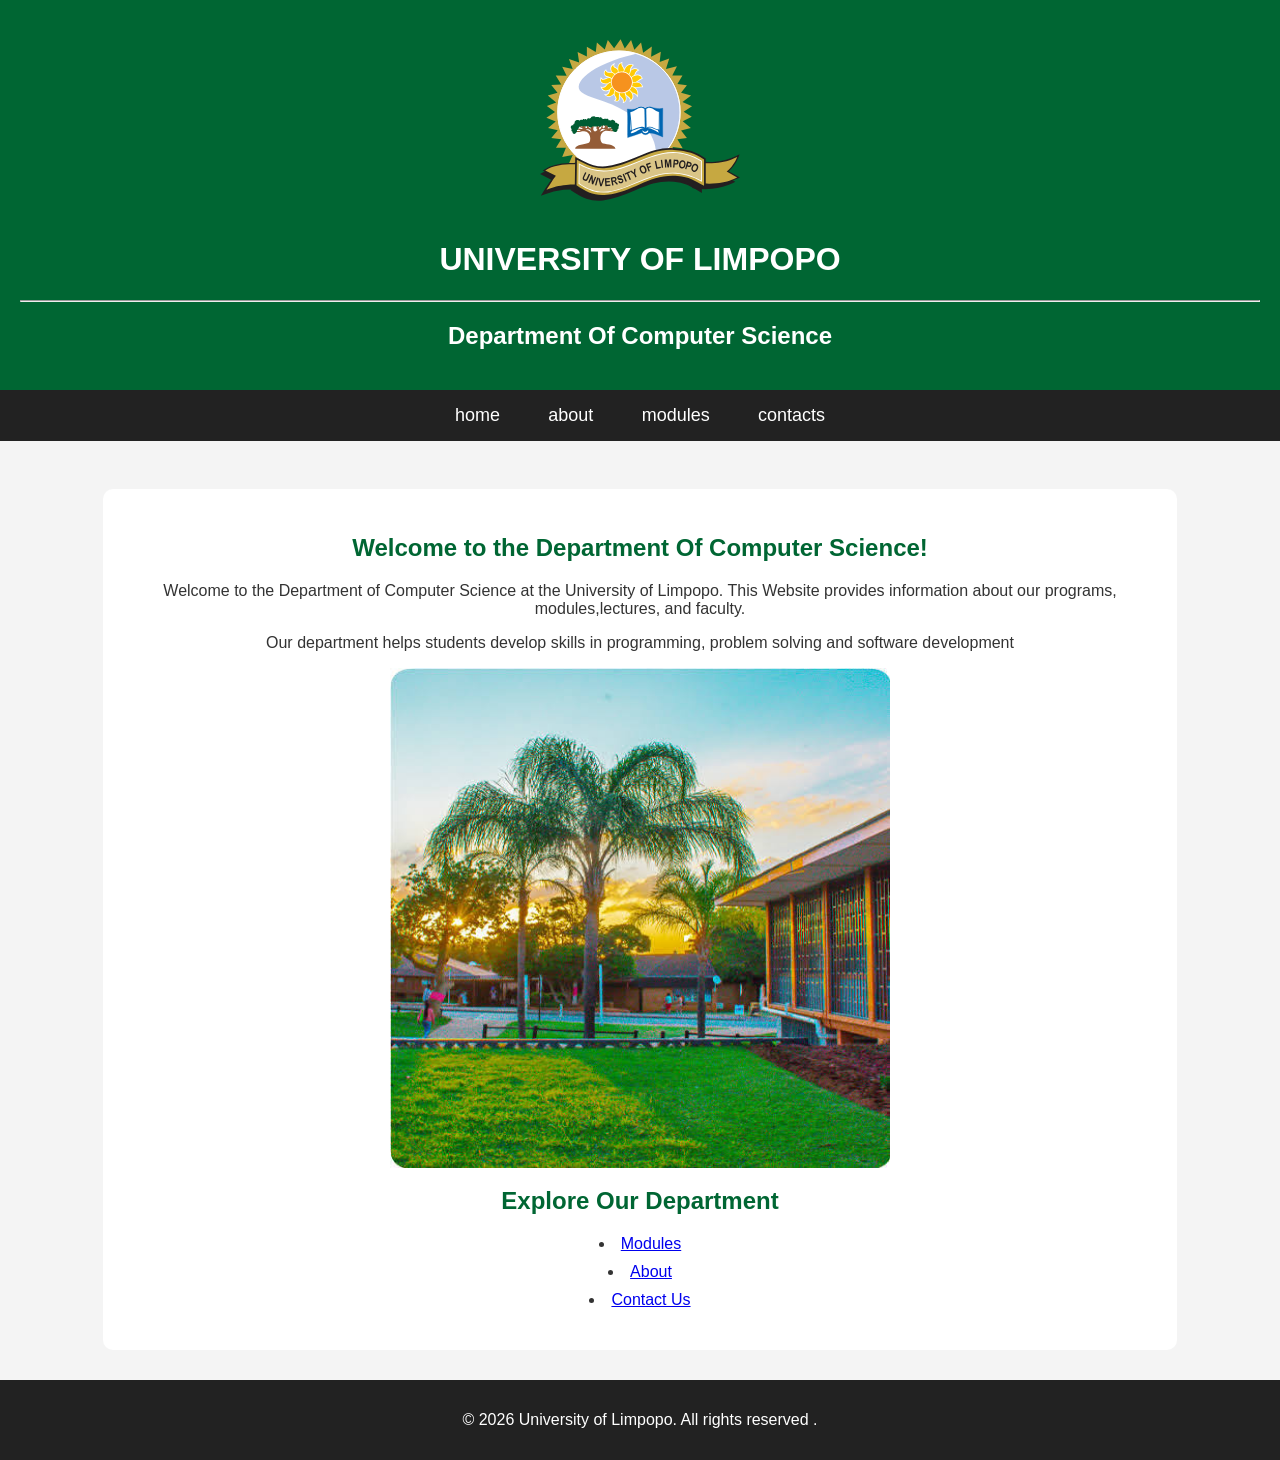
<file: index.html>
<!DOCTYPE html>
<html lang ="en">
    <head>
        <link rel ="icon" type = "image/svg+xml" href="favicon.svg">
        <title>DEPARTMENT OF COMPUTER SCIENCE</title>
        <link rel="stylesheet" href="styling.css">

    </head>
    <body>
        <header>
            <img src ="images/University_of_Limpopo_logo.svg"
            alt="University Of Limpopo Logo"
            height ="200"width="200" radius ="100"> 
            <h1>UNIVERSITY OF LIMPOPO</h1>
            <hr>
            <h2>Department Of Computer Science</h2>
        </header>

        <nav>
            <a href ="index.html"
            title="goes to home page">
            home
            </a>
            &nbsp;&nbsp;

             <a href ="about.html"
            title="goes to about page">
            about
            </a>
            &nbsp;&nbsp;

            <a href="modules.html"
            title="goes to modules page"> 
            modules   
            </a>
            &nbsp;&nbsp;

            <a href="contact.html"
            title = "goes to contacts page">
            contacts
            </a>
        </nav>

        <br>

        <main>
            <h2>Welcome to the Department Of Computer Science!</h2>

            <p>Welcome to the Department of Computer Science at the University of Limpopo. This Website provides information about our programs, modules,lectures, and faculty.</p>

            <p>Our department helps students develop skills in programming, problem solving and software development</p>

            <img src ="images/images.jpg"
            alt="Computer Science Department"
            height ="500" width="500">

            <h2>Explore Our Department</h2>

            <ul>
                <li><a href="modules.html">Modules</a></li>
                <li><a href="about.html">About</a></li>
                <li><a href="contact.html">Contact Us</a></li>
            </ul>

        </main>

        <footer>
            <p>&copy; 2026 University of Limpopo. All rights reserved .</p>
        </footer>
    </body>
</html>
</file>
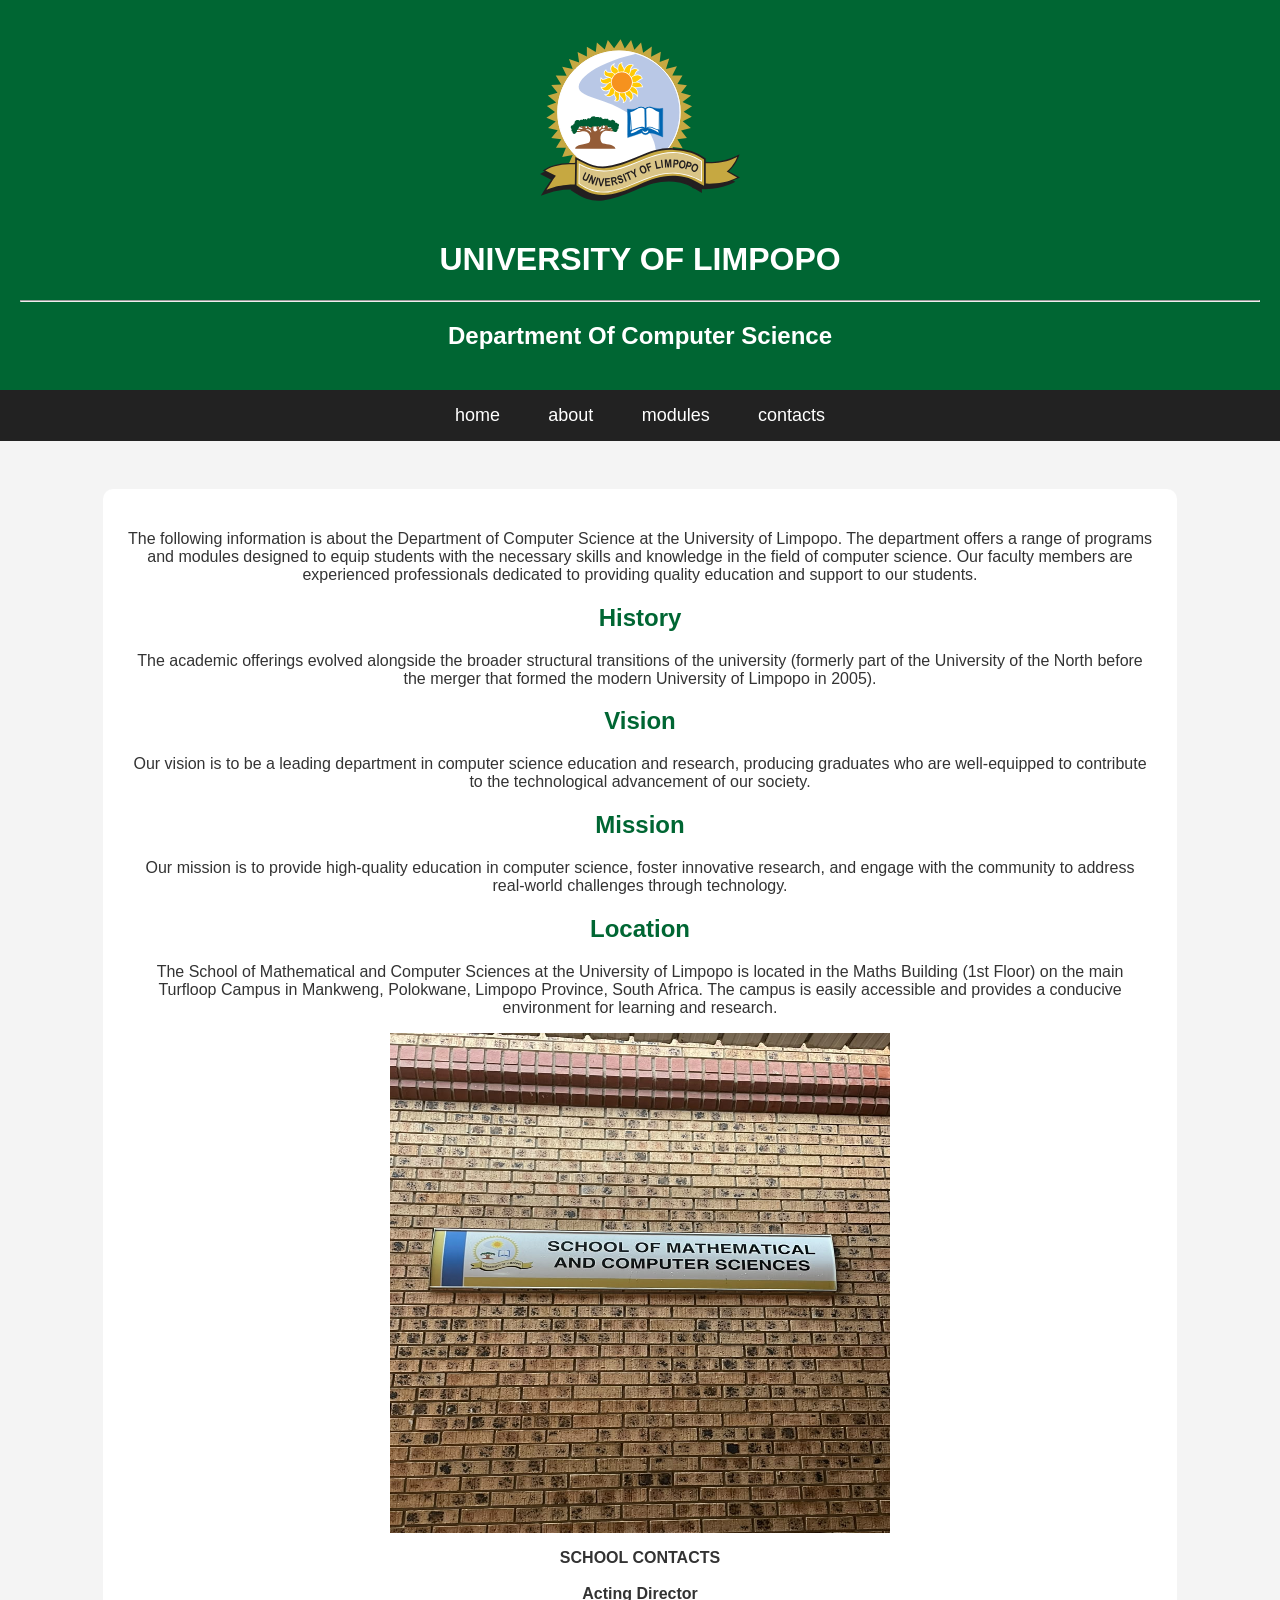
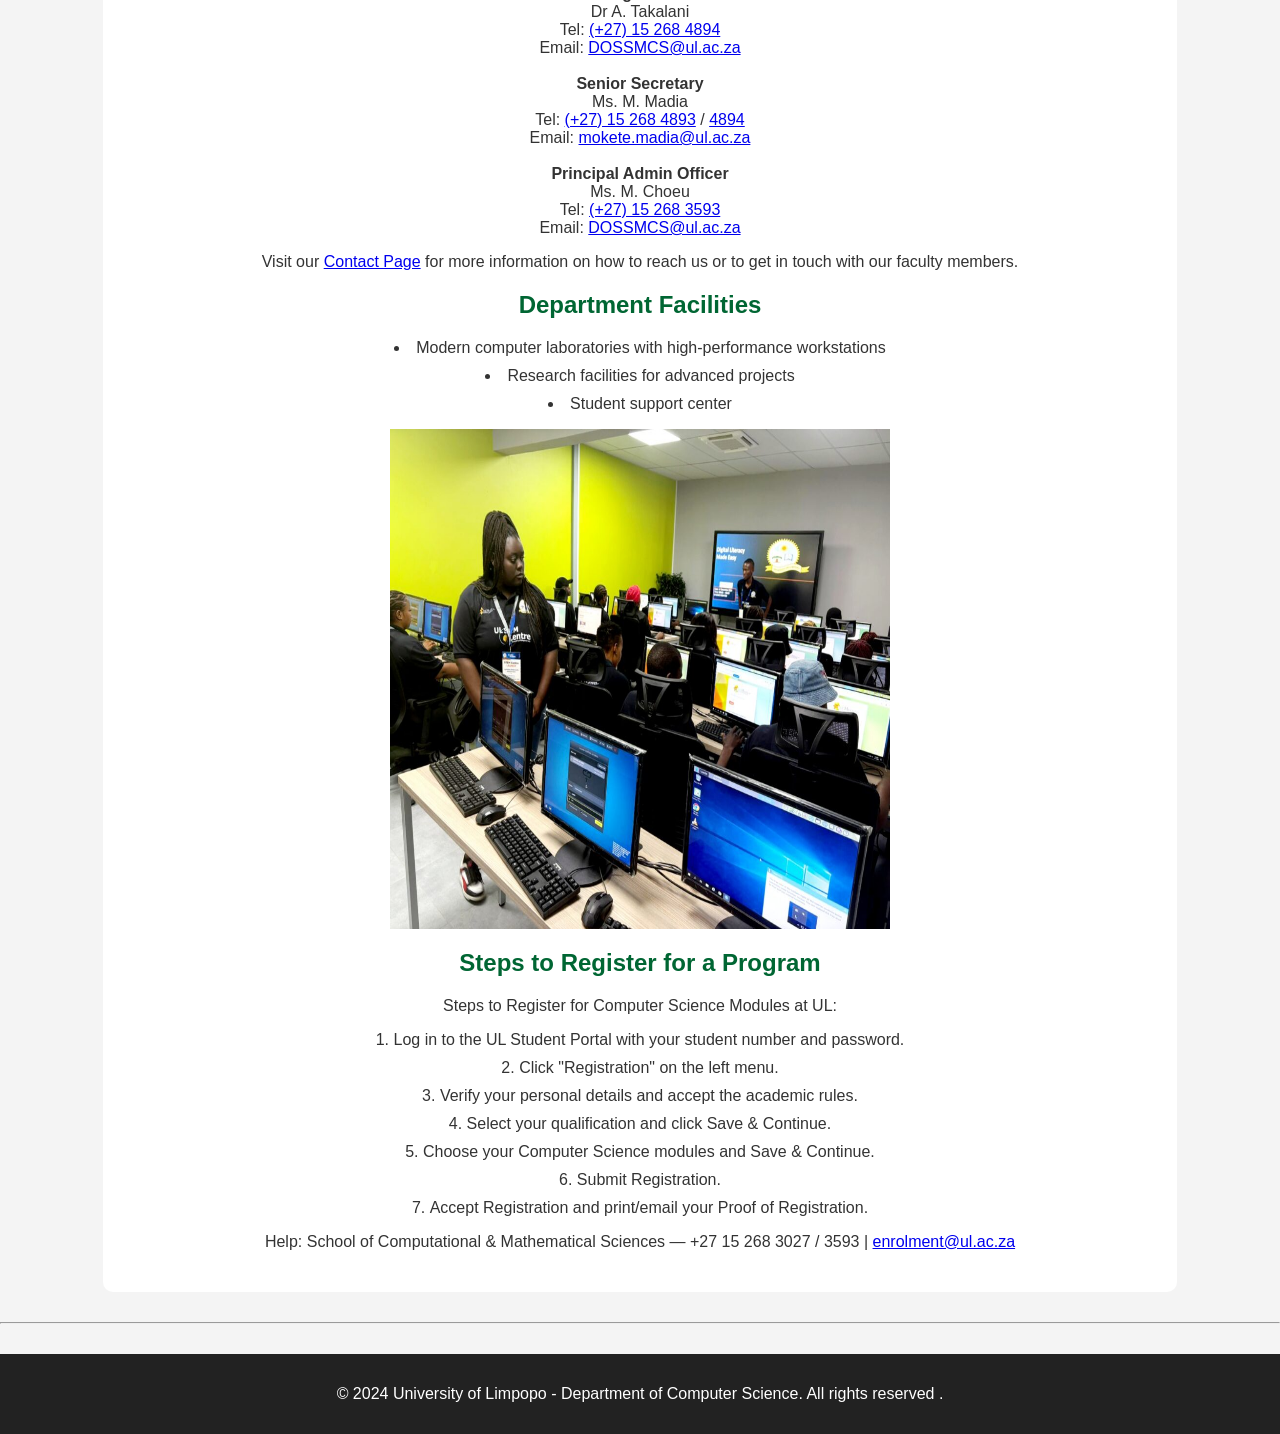
<file: about.html>
<!DOCTYPE html>
<html lang ="en">
    <head>
        <link rel ="icon" type = "image/svg+xml" href="favicon.svg">
        <title>DEPARTMENT OF COMPUTER SCIENCE</title>
        <link rel="stylesheet" href="styling.css">

    </head>
    <body>
        <header>
            <img src ="images/University_of_Limpopo_logo.svg"
            alt="University Of Limpopo Logo"
            height ="200"width="200" radius ="100"> 
            <h1>UNIVERSITY OF LIMPOPO</h1>
            <hr>
            <h2>Department Of Computer Science</h2>
        </header>

        <nav>
            <a href ="index.html"
            title="goes to home page">
            home
            </a>
            &nbsp;&nbsp;

             <a href ="about.html"
            title="goes to about page">
            about
            </a>
            &nbsp;&nbsp;

            <a href="modules.html"
            title="goes to modules page"> 
            modules   
            </a>
            &nbsp;&nbsp;

            <a href="contact.html"
            title = "goes to contacts page">
            contacts
            </a>
        </nav>

        <br>

        <main>

            <p>
                The following information is about the Department of Computer Science at the University of Limpopo. The department offers a range of programs and modules designed to equip students with the necessary skills and knowledge in the field of computer science. Our faculty members are experienced professionals dedicated to providing quality education and support to our students.
            </p>

            <h2>History</h2>

            <p>
                 The academic offerings evolved alongside the broader structural transitions of the university (formerly part of the University of the North before the merger that formed the modern University of Limpopo in 2005).
            </p>

            <h2>Vision</h2>
            <p>
                Our vision is to be a leading department in computer science education and research, producing graduates who are well-equipped to contribute to the technological advancement of our society.
            </p>

            <h2>Mission</h2>
            <p>
                Our mission is to provide high-quality education in computer science, foster innovative research, and engage with the community to address real-world challenges through technology.
            </p>

            <h2>Location</h2>
            <p>
                The School of Mathematical and Computer Sciences at the University of Limpopo is located in the Maths Building (1st Floor) on the main Turfloop Campus in Mankweng, Polokwane, Limpopo Province, South Africa. The campus is easily accessible and provides a conducive environment for learning and research.
            </p>

            <img src ="images/8fa8797c-e703-432f-87c0-40eca2676825.jpg"
            alt="Computer Science Department"
            height ="500" width="500">

            <p>
  <strong>SCHOOL CONTACTS</strong><br><br>
  <strong>Acting Director</strong><br>
  Dr A. Takalani<br>
  Tel: <a href="tel:+27152684894">(+27) 15 268 4894</a><br>
  Email: <a href="mailto:DOSSMCS@ul.ac.za">DOSSMCS@ul.ac.za</a><br><br>
  <strong>Senior Secretary</strong><br>
  Ms. M. Madia<br>
  Tel: <a href="tel:+27152684893">(+27) 15 268 4893</a> / <a href="tel:+27152684894">4894</a><br>
  Email: <a href="mailto:mokete.madia@ul.ac.za">mokete.madia@ul.ac.za</a><br><br>
  <strong>Principal Admin Officer</strong><br>
  Ms. M. Choeu<br>
  Tel: <a href="tel:+27152683593">(+27) 15 268 3593</a><br>
  Email: <a href="mailto:DOSSMCS@ul.ac.za">DOSSMCS@ul.ac.za</a>
</p>

<p>
    Visit our <a href="contact.html">Contact Page</a> for more information on how to reach us or to get in touch with our faculty members.
</p>

<h2>Department Facilities</h2>

<ul>
    <li>Modern computer laboratories with high-performance workstations</li>
    <li>Research facilities for advanced projects</li>
    <li>Student support center</li>
</ul>

<img src ="images/IMG-20241220-WA0015-1024x768.jpg"
            alt="Department Facilities"
            height ="500" width="500">

<h2>Steps to Register for a Program</h2>

<ol>
    <p>
  Steps to Register for Computer Science Modules at UL:
</p>

<ol>
  <li>Log in to the UL Student Portal with your student number and password.</li>
  <li>Click "Registration" on the left menu.</li>
  <li>Verify your personal details and accept the academic rules.</li>
  <li>Select your qualification and click Save &amp; Continue.</li>
  <li>Choose your Computer Science modules and Save &amp; Continue.</li>
  <li>Submit Registration.</li>
  <li>Accept Registration and print/email your Proof of Registration.</li>
</ol>

<p>
  Help: School of Computational &amp; Mathematical Sciences — +27 15 268 3027 / 3593 | <a href="mailto:enrolment@ul.ac.za">enrolment@ul.ac.za</a>
</p>
</ol>

 </main>

 <hr>

 <footer>
    <p>&copy; 2024 University of Limpopo - Department of Computer Science. All rights reserved .</p>
</footer>
    </body>
</html>
</file>
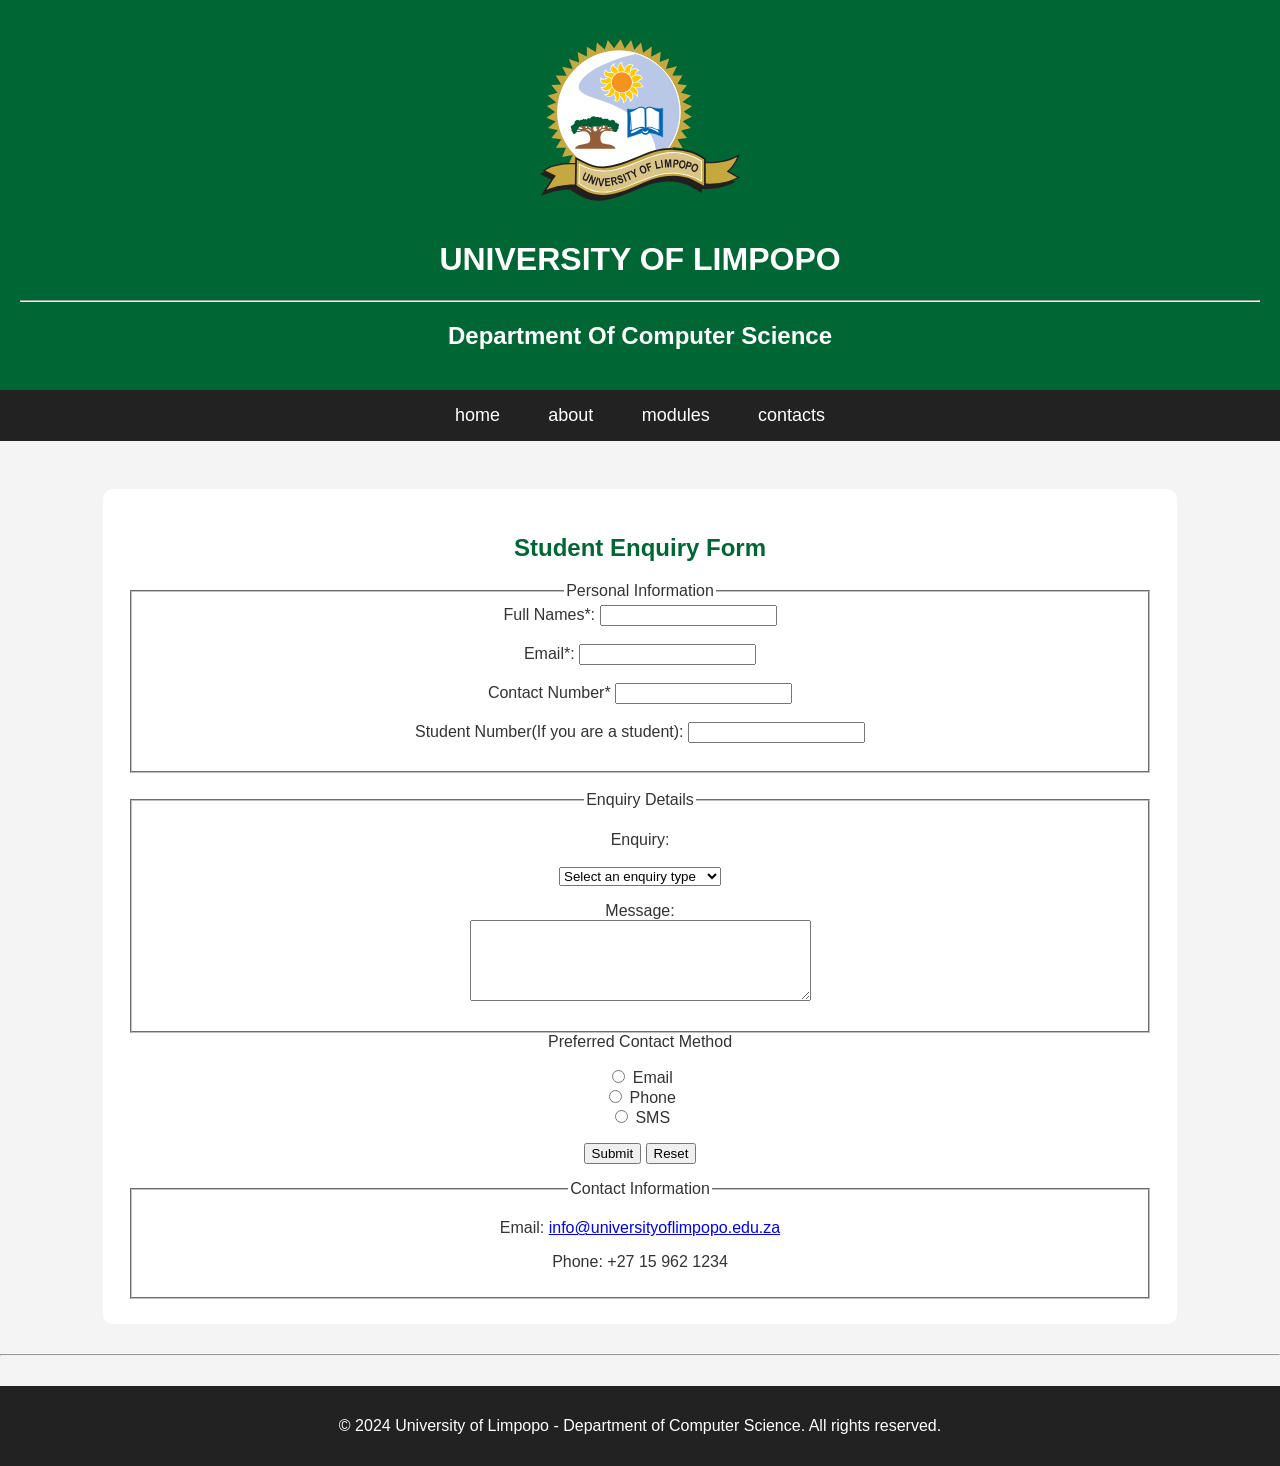
<file: contact.html>
<!DOCTYPE html>
<html lang ="en">
    <head>
        <link rel ="icon" type = "image/svg+xml" href="favicon.svg">
        <title>DEPARTMENT OF COMPUTER SCIENCE</title>
        <link rel="stylesheet" href="styling.css">

    </head>
    <body>
        <header>
            <img src ="images/University_of_Limpopo_logo.svg"
            alt="University Of Limpopo Logo"
            height ="200"width="200" radius ="100"> 
            <h1>UNIVERSITY OF LIMPOPO</h1>
            <hr>
            <h2>Department Of Computer Science</h2>
        </header>

        <nav>
            <a href ="index.html"
            title="goes to home page">
            home
            </a>
            &nbsp;&nbsp;

             <a href ="about.html"
            title="goes to about page">
            about
            </a>
            &nbsp;&nbsp;

            <a href="modules.html"
            title="goes to modules page"> 
            modules   
            </a>
            &nbsp;&nbsp;

            <a href="contact.html"
            title = "goes to contacts page">
            contacts
            </a>
        </nav>

        <br>

        <main>

            <h2>Student Enquiry Form</h2>

            <form action="submit_form.php" method="post">

                <fieldset>
                    <legend>Personal Information</legend>

                    <label for="name">Full Names*:</label>
                    <input type="text" id="name" name="name" required><br><br>

                    <label for="email">Email*:</label>
                    <input type="email" id="email" name="email" required><br><br>

                    <label for ="numbers">Contact Number*</label>
                    <input type ="text" id ="contact number" name="contact numbe" required><br><br>

                    <label for="student number">Student Number(If you are a student):</label>
                    <input type="text" id="student number" name="student number"><br><br>

            </fieldset>
            <br>
            <fieldset>
                <legend>Enquiry Details </legend>

                <p>
                    <label for ="enquiry">Enquiry:</label><br>
                    <br>
                    <select id="enquiry type"
                    name="enquiry type" required>
                        <option value="">Select an enquiry type</option>
                        <option value="admissions">General Enquiry</option>
                        <option value="programs">Programme Information</option>
                        <option value="modules">Registration</option>
                        <option value="lecturers">Technical Support</option>
                        <option value="other">Other</option>
                    </select>
                </p>

                <p>
                    <label for="message">Message:</label><br>
                    <textarea id="message" name="message" rows="5" cols="40" required></textarea>
            </fieldset>

            <legend>Preferred Contact Method</legend>
            <p>
                    <input type="radio" id="email" name="contact method" value="email" required>
                    <label for="email">Email</label><br>

                    <input type="radio" id="phone" name="contact method" value="phone">
                    <label for="phone">Phone</label><br>

                    <input type="radio" id="SMS" name="contact method" value="SMS">
                        <label for="SMS">SMS</label>
                </fieldset>

                <p>
                <button type="submit">Submit</button>
                <button type="reset">Reset</button>
            </p>

            </form>
            <fieldset>
                <legend>Contact Information</legend>
                <p>Email: <a href="mailto:info@universityoflimpopo.edu.za">info@universityoflimpopo.edu.za</a></p>
                <p>Phone: +27 15 962 1234</p>
            </fieldset>

        </main>

        <hr>

        <footer>
            <p>&copy; 2024 University of Limpopo - Department of Computer Science. All rights reserved.</p>
</file>
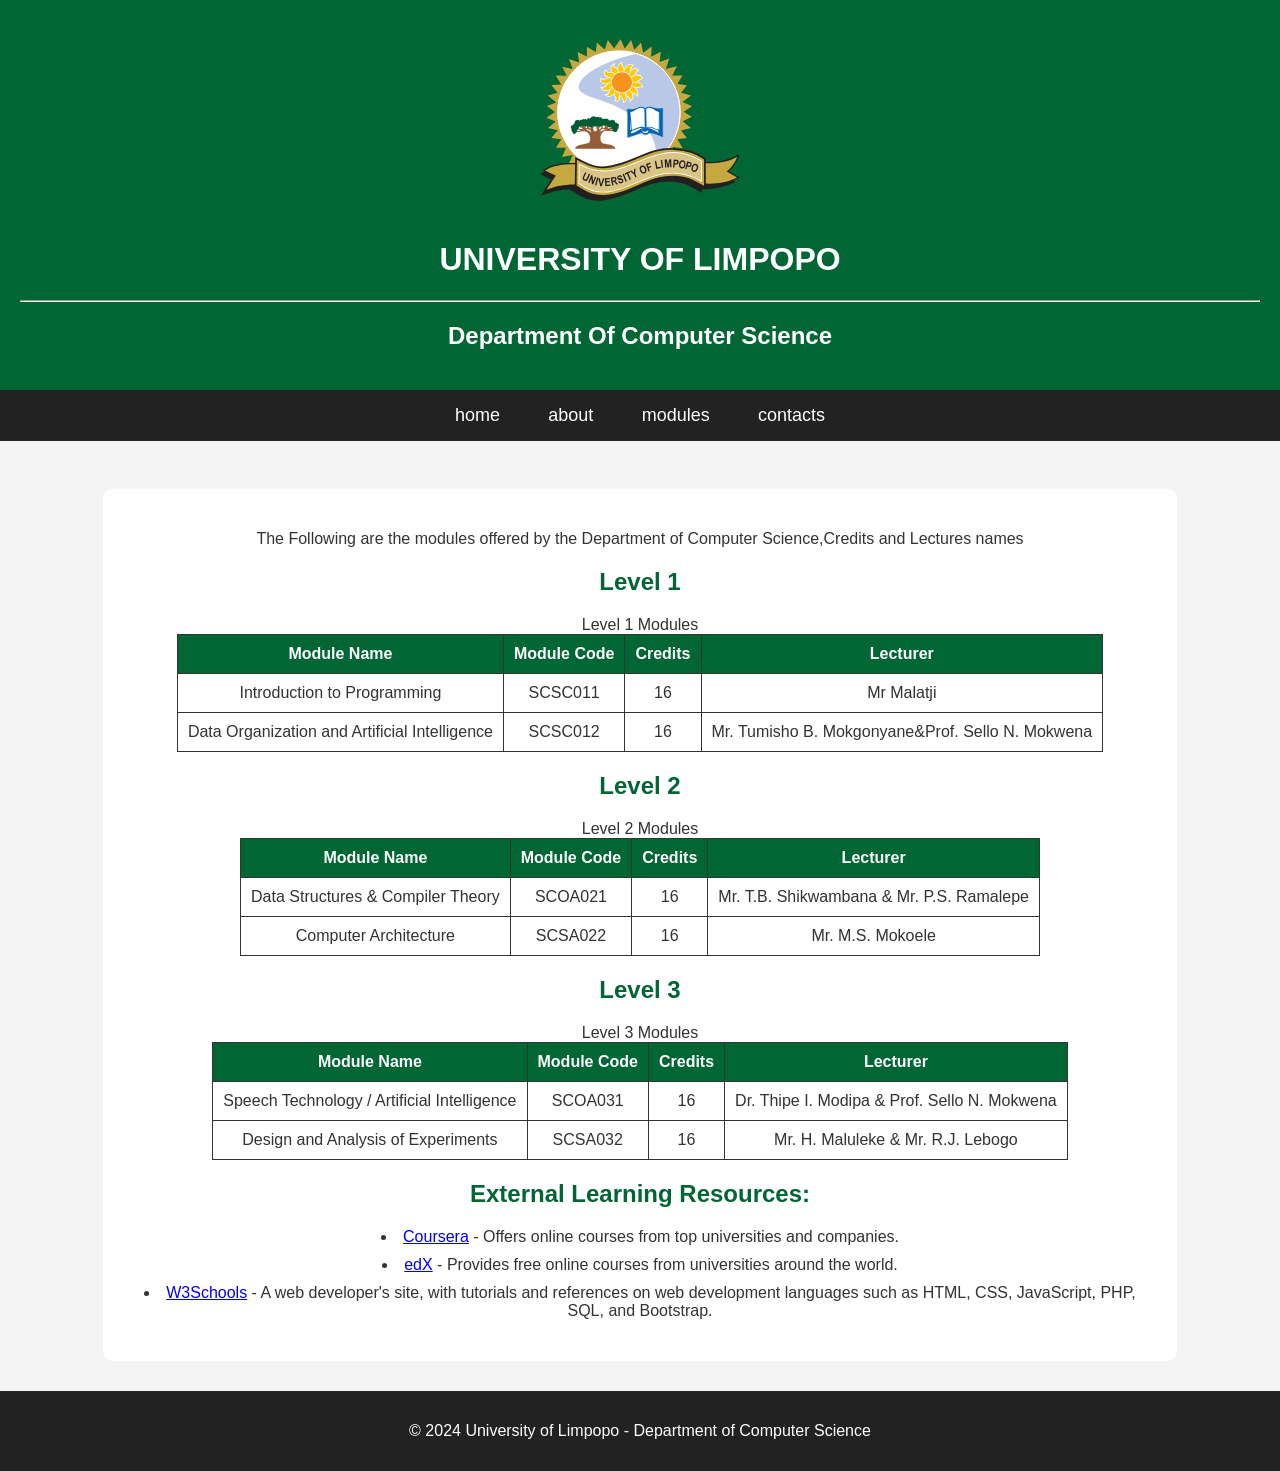
<file: modules.html>
<!DOCTYPE html>
<html lang ="en">
    <head>
        <link rel ="icon" type = "image/svg+xml" href="favicon.svg">
        <title>DEPARTMENT OF COMPUTER SCIENCE</title>
        <link rel="stylesheet" href="styling.css">

    </head>
    <body>
        <header>
            <img src ="images/University_of_Limpopo_logo.svg"
            alt="University Of Limpopo Logo"
            height ="200"width="200" radius ="100"> 
            <h1>UNIVERSITY OF LIMPOPO</h1>
            <hr>
            <h2>Department Of Computer Science</h2>
        </header>

        <nav>
            <a href ="index.html"
            title="goes to home page">
            home
            </a>
            &nbsp;&nbsp;

             <a href ="about.html"
            title="goes to about page">
            about
            </a>
            &nbsp;&nbsp;

            <a href="modules.html"
            title="goes to modules page"> 
            modules   
            </a>
            &nbsp;&nbsp;

            <a href="contact.html"
            title = "goes to contacts page">
            contacts
            </a>
        </nav>

        <br>
        <main>
            <p>The Following are the modules offered by the Department of Computer Science,Credits and Lectures names</p>

            <h2>Level 1</h2>

            <table border="1">
                <caption>Level 1 Modules</caption>
                <tr>
                    <th>Module Name</th>
                    <th>Module Code</th>
                    <th>Credits</th>
                    <th>Lecturer</th>
                </tr>
                <tr>
                    <td>Introduction to Programming</td>
                    <td>SCSC011</td>
                    <td>16</td>
                    <td>Mr Malatji</td>
                </tr>
                <tr>
                    <td>Data Organization and Artificial Intelligence</td>
                    <td>SCSC012</td>
                    <td>16</td>
                    <td>Mr. Tumisho B. Mokgonyane&Prof. Sello N. Mokwena</td>

                </tr>
            </table>

            <h2>Level 2</h2>
            <table border="1">
                <caption>Level 2 Modules</caption>
                <tr>
                    <th>Module Name</th>
                    <th>Module Code</th>
                    <th>Credits</th>
                    <th>Lecturer</th>
                </tr>
                <tr>
                    <td>Data Structures & Compiler Theory</td>
                    <td>SCOA021</td>
                    <td>16</td>
                    <td>Mr. T.B. Shikwambana & Mr. P.S. Ramalepe </td>
                </tr>
                <tr>
                    <td>Computer Architecture</td>
                    <td>SCSA022</td>
                    <td>16</td>
                    <td>Mr. M.S. Mokoele</td>

                </tr>

            </table>

            <h2>Level 3</h2>
            <table border="1">
                <caption>Level 3 Modules</caption>
                <tr>
                    <th>Module Name</th>
                    <th>Module Code</th>
                    <th>Credits</th>
                    <th>Lecturer</th>
                </tr>
                <tr>
                    <td>Speech Technology / Artificial Intelligence</td>
                    <td>SCOA031</td>
                    <td>16</td>
                    <td>Dr. Thipe I. Modipa & Prof. Sello N. Mokwena </td>
                </tr>
                <tr>
                    <td>Design and Analysis of Experiments</td>
                    <td>SCSA032</td>
                    <td>16</td>
                    <td>Mr. H. Maluleke & Mr. R.J. Lebogo</td>

                </tr>
            </table>
    <h2> External Learning Resources:</h2>

    <ul>
        <li>
            <a href="https://www.coursera.org/">Coursera</a> - Offers online courses from top universities and companies.
            
        </li>
        <li>
            <a href="https://www.edx.org/">edX</a> - Provides free online courses from universities around the world.
        </li>
        <li>
            <a href ="https://www.w3schools.com/">W3Schools</a> - A web developer's site, with tutorials and references on web development languages such as HTML, CSS, JavaScript, PHP, SQL, and Bootstrap.
        </li>
    </ul>

    </main>

    <footer>
        <p>&copy; 2024 University of Limpopo - Department of Computer Science </p>
</file>
<file: styling.css>
body {
    font-family: Arial, sans-serif;
    margin: 0;
    padding: 0;
    background-color: #f4f4f4;
    color: #333;
}

header {
    background-color: #006633;
    color: white;
    text-align: center;
    padding: 20px;
}

header img {
    display: block;
    margin: 0 auto;
}

header h1,
header h2 {
    color: white;
    text-align: center;
}

nav {
    background-color: #222;
    text-align: center;
    padding: 15px;
}

nav a {
    color: white;
    text-decoration: none;
    margin: 0 15px;
    font-size: 18px;
}

nav a:hover {
    color: #66cc99;
}

main {
    width: 80%;
    margin: 30px auto;
    background-color: white;
    padding: 25px;
    border-radius: 10px;
    text-align: center;
}

main h2 {
    color: #006633;
    text-align: center;
}

main p {
    text-align: center;
}

main img {
    display: block;
    margin: 0 auto;
    max-width: 100%;
}

ul {
    list-style-position: inside;
    text-align: center;
    padding: 0;
}

ul li {
    margin: 10px 0;
}

ol {
    list-style-position: inside;
    text-align: center;
    padding: 0;
}

ol li {
    margin: 10px 0;
}

table {
    margin: 20px auto;
    border-collapse: collapse;
    text-align: center;
}

th,
td {
    border: 1px solid #333;
    padding: 10px;
    text-align: center;
}

th {
    background-color: #006633;
    color: white;
}

footer {
    background-color: #222;
    color: white;
    text-align: center;
    padding: 15px;
    margin-top: 30px;
}
</file>
